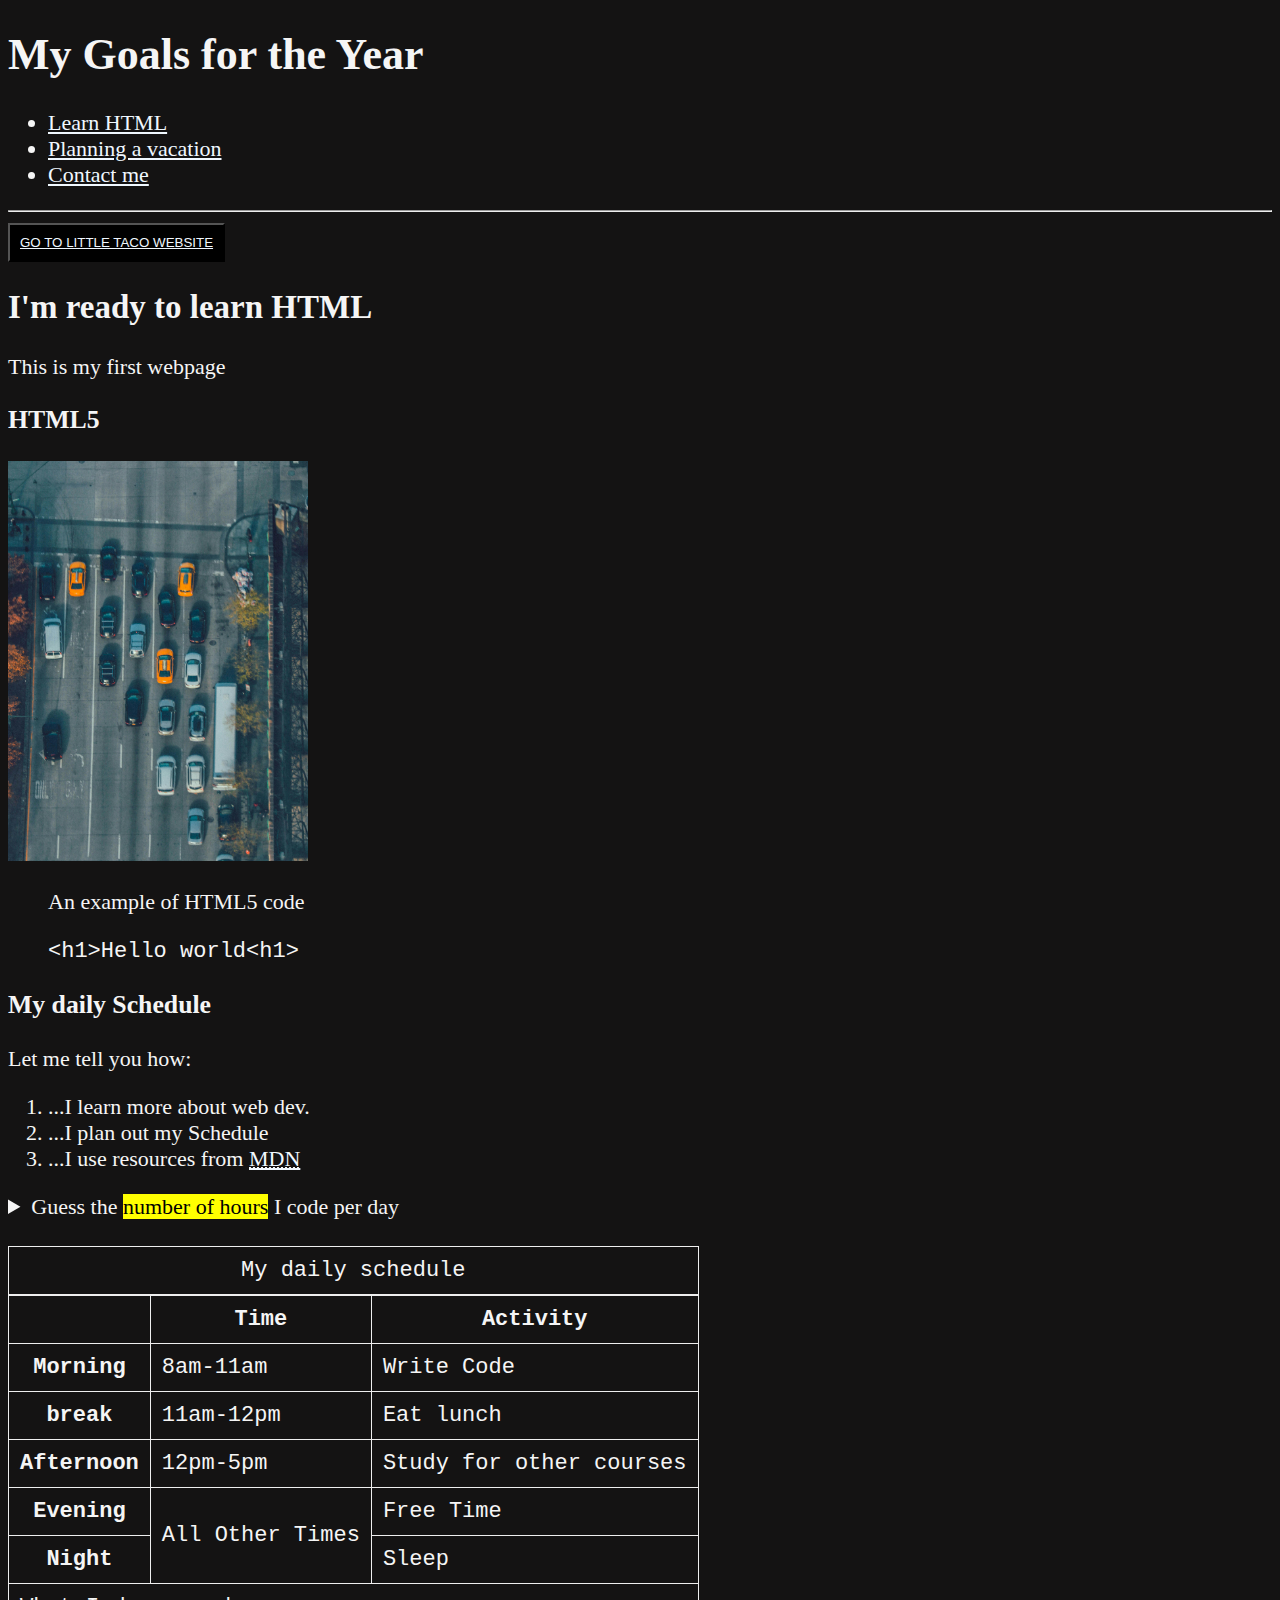
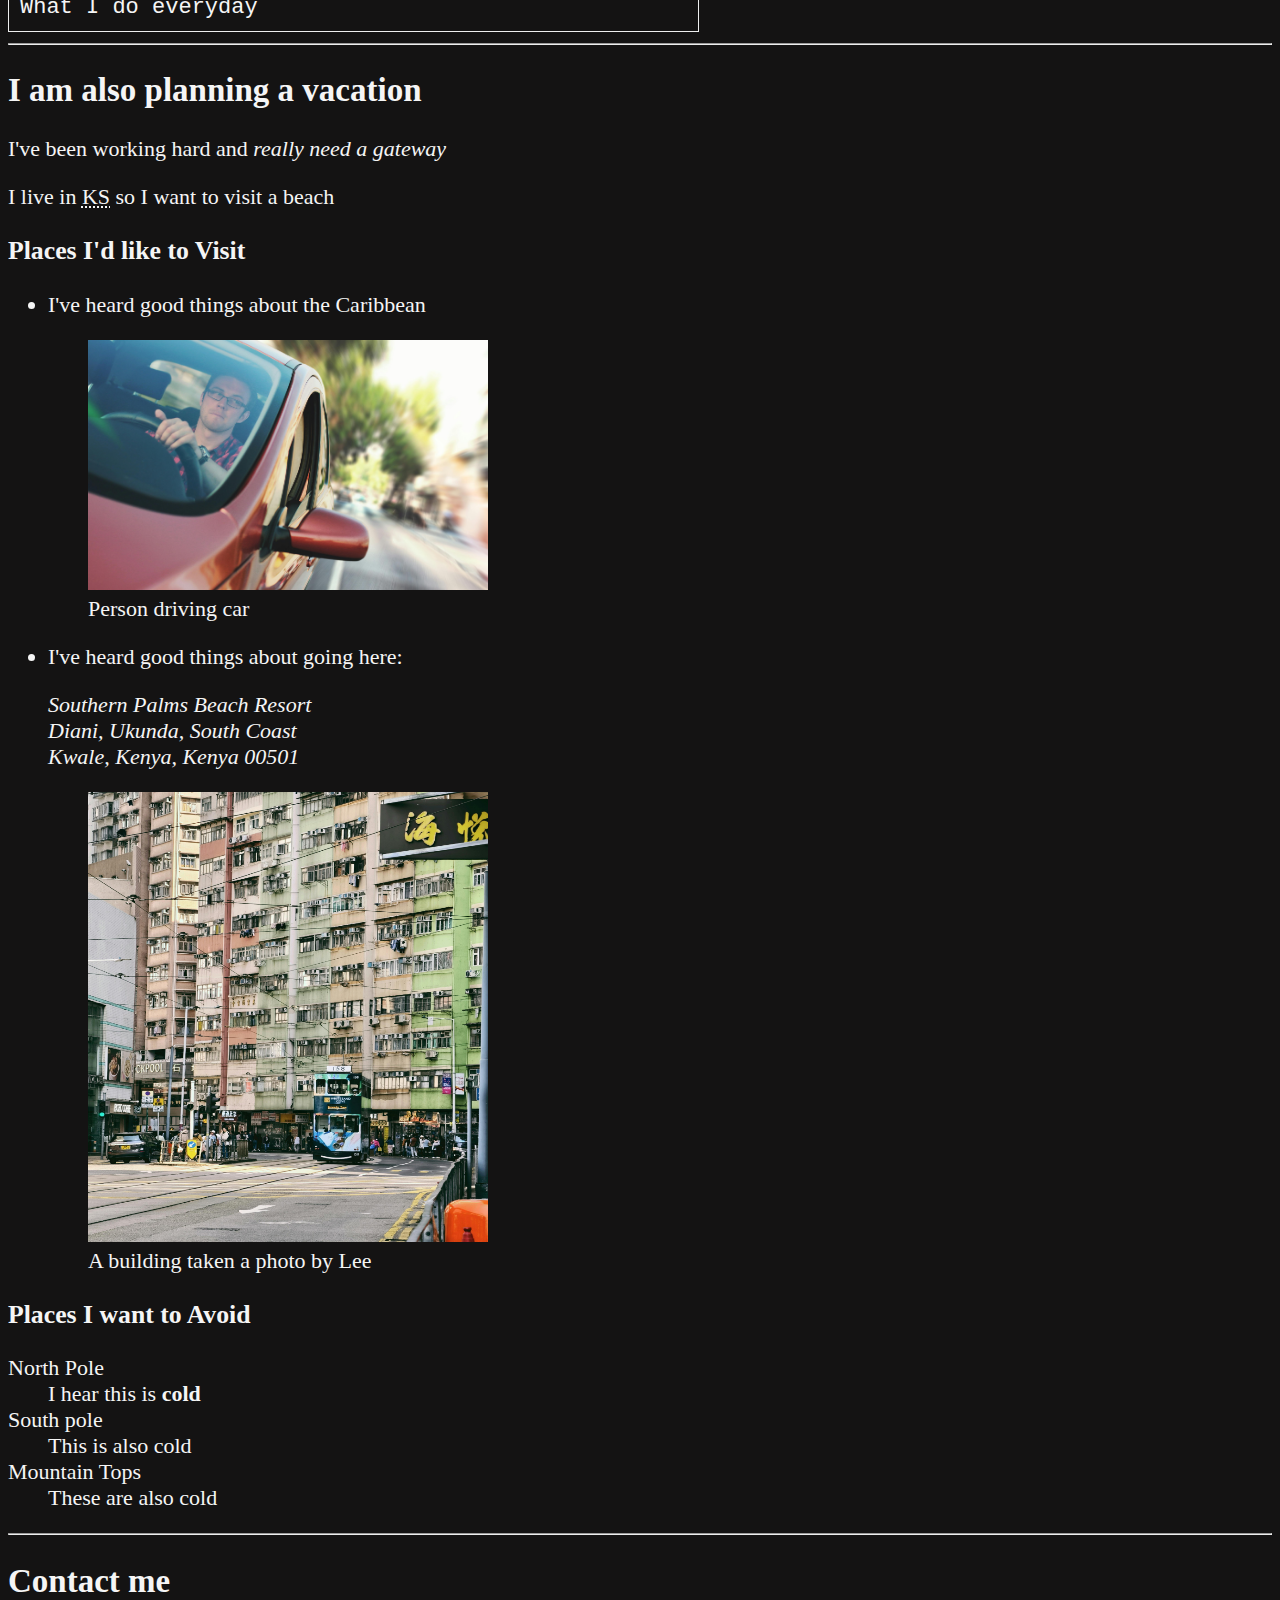
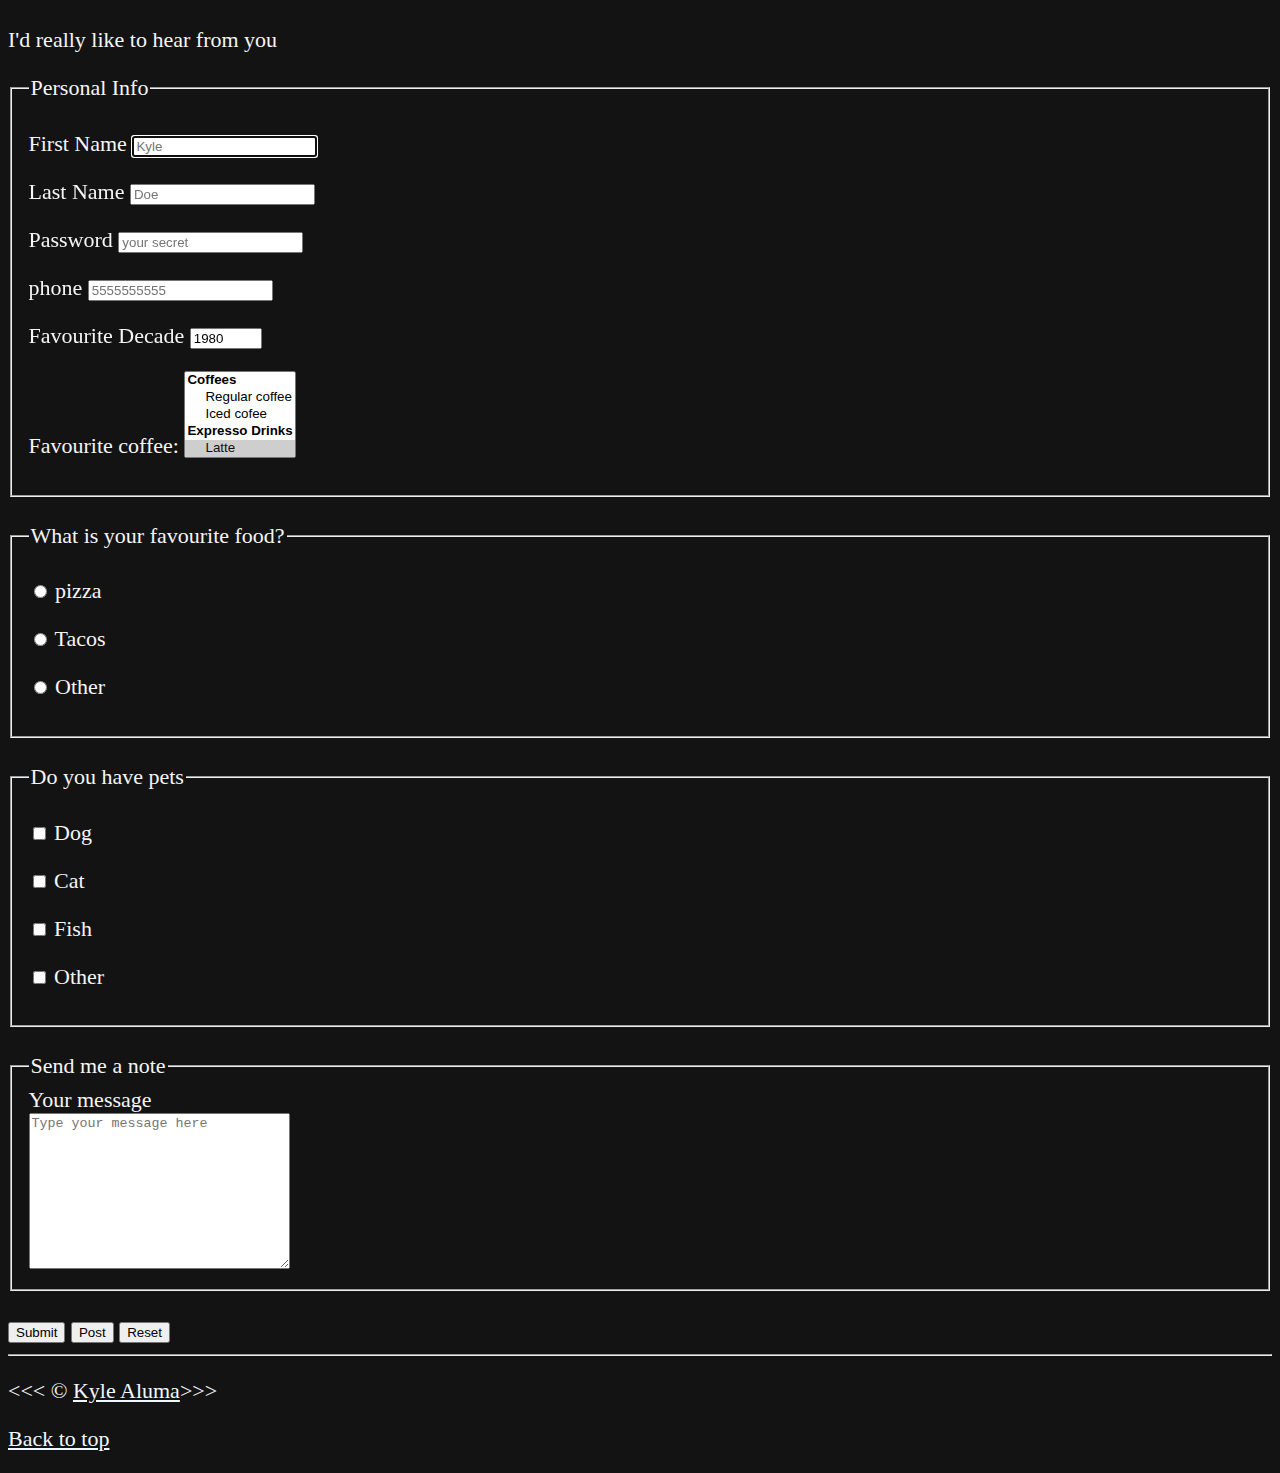
<file: index.html>
<!DOCTYPE html>
<html lang = "en">
  <head> 
    <meta charset = "UTF-8">
    <meta name = "author" content = "Kyle Aluma">
    <meta name = "description" content = "This page contains all the things I am learning how to create as I learn HTML">
    <title>My First webpage</title>
    <link rel = "icon" href = "pexels-el-evangelista-171946-1070345.jpg" type = "image/x-icon" >
    <link rel = "stylesheet" href = "main.css" type = "text/css">
  </head>

  <body>
    <header>
        <h1>My Goals for the Year</h1>
      <nav aria-label = "primary-navigation">
        
        <ul>
          <li>
            <a href="#html">Learn HTML</a>
          </li>
          <li>
            <a href="#vacation">Planning a vacation</a>
          </li>
          <li>
            <a href="#contact">Contact me</a>
          </li>
        </ul>
      </nav>
    </header>

    <hr>

    <main>
      <article id = "html">
        <button style = "background-color: black; color:white; padding:10px"><a href="project/index.html">GO TO LITTLE TACO WEBSITE</a></button>
        <h2>I'm ready to learn HTML</h2>
        <p>This is my first webpage</p>
        <section>
          <h3>HTML5</h3>
          <img src="img/pexels-followingnyc-8371016.jpg" alt="NY-City" title = "I am learning NYC" width = "300" height="400">
          <figure>
            <figcaption>
              An example of HTML5 code
            </figcaption>
            <p>
              <code>&lt;h1&gt;Hello world&lt;h1&gt;</code>
            </p>
          </figure>
        </section>
        <section>
          <h3>My daily Schedule</h3>
          <p>Let me tell you how:</p>
              <ol>
                <li>...I learn more about web dev.</li>
                <li>...I plan out my Schedule</li>
                <li>...I use resources from <abbr title="Mozilla Developer Network"><a href="https://developer.mozilla.org/" target="_blank">MDN</a> </abbr></li>
              </ol>
              <aside>
                <details>
                  <summary>Guess the <mark>number of hours</mark> I code per day</summary>

                  <p>I start at <time datetime="08:00">8 am</time> and I write code for <time datetime="PT3H">3 hours</time>  every morning</p>
                </details>
              </aside>
              <br>
              <table>
                <caption>My daily schedule</caption>
                <thead>
                  <tr>
                    <th>&nbsp;</th>
                    <th scope = "col">Time</th>
                    <th scope = "col">Activity</th>
                  </tr>
                </thead>
                <tbody>
                  
                  <tr>
                    <th scope = "row">Morning</th>
                    <td>
                      <time datetime="08:00">8am</time>-<time datetime="11:00">11am</time>
                    </td>
                    <td>Write Code</td>
                  </tr>
                  <tr>
                    <th scope = "row">break</th>
                    <td>
                      <time datetime="11:00">11am</time>-<time datetime="12:00">12pm</time>
                    </td>
                    <td>Eat lunch</td>
                  </tr>
                  <tr>
                    <th scope = "row">Afternoon</th>
                    <td>
                      <time datetime="12:00">12pm</time>-<time datetime="17:00">5pm</time>
                    </td>
                    <td>Study for other courses</td>
                  </tr>
                  <tr>
                    <th scope = "row">Evening</th>
                    <td rowspan="2">All Other Times</td>
                    <td>Free Time</td>
                  </tr>
                  <tr>
                    <th scope = "row">Night</th>
                    <td>Sleep</td>
                  </tr>
                </tbody>
                <tfoot>
                  <tr>
                    <td colspan = "3">What I do everyday</td>
                  </tr>
                </tfoot>
              </table>
          </section>
        </article>  

      <hr>
      
      <article id = "vacation">
        <h2>I am also planning a vacation</h2>
        <p>I've been working hard and <em>really need a gateway</em></p>
        <p>I live in <abbr title = "Kansas">KS</abbr> so I want to visit a beach</p>
        <section>
          <h3>Places I'd like to Visit</h3>
          <ul>
          <li>
            <p>I've heard good things about the Caribbean</p>
            <figure>
              <img src="img/pexels-jeshoots-7433.jpg" alt="Somewhere cars" title = "I love cars" width = "400" height = "250" loading = "lazy">
              <figcaption>
                Person driving car
              </figcaption>
            </figure> 
          </li>
          <li>
            <p>I've heard good things about going here: </p>
            <address>
              Southern Palms Beach Resort<br>
              Diani, Ukunda, South Coast<br>
              Kwale, Kenya, Kenya 00501<br>
            </address>
            <figure>
              <img src="img/pexels-lee-starry-1667861-32418818.jpg" alt="Lee Starry" title = "Lee-starry is funny" loading = 'lazy'
              width = "400" height = "450">
              <figcaption>
                A building taken a photo by Lee
              </figcaption>
            </figure>
            </li>
          </ul>
        </section>

        <!--TODO: Add more places-->
        <section>
          <h3>Places I want to Avoid</h3>
          <dl>
              <dt>North Pole</dt>
              <dd>I hear this is <strong>cold</strong></dd>

              <dt>South pole</dt>
              <dd>This is also cold</dd>

              <dt>Mountain Tops</dt>
              <dd>These are also cold</dd>
          </dl>
        </section>
      </article>

      <hr>

      <article id = "contact">
        <h2>Contact me</h2>
        <p>I'd really like to hear from you</p>

        <form action="https://httpbin.org/get" method = "get">
          <fieldset>
            <legend>Personal Info</legend>
            <p>
              <label for="firstName">First Name</label>
              <input type="text" name="firstName" id="firstName" placeholder="Kyle" autocomplete = "on" required autofocus>
            </p>
            <p>
              <label for="lastName">Last Name</label>
              <input type="text" name="lastName" id="lastName" placeholder="Doe" autocomplete = "on" required>
            </p>
            <p>
              <label for="password">Password</label>
              <input type="password" name="password" id="password" placeholder="your secret"  required>
            </p>
            <p>
              <label for="phone">phone</label>
              <input type="tel" name="phone" id="phone" placeholder="5555555555" pattern = "[0-9]{3}[0-9]{3}[0-9]{4}" required>
            </p>
            <p>
              <label for="decade">Favourite Decade</label>
              <input type="number" name="decade" id="decade" min = "1950" max = "2020" 
              step = "10" value = "1980" required>
            </p>
            <p>
              <label for="coffee">Favourite coffee: </label>
              <select name="coffee" id="coffee" multiple size = "5">
                  <optgroup label = "Coffees">
                    <option value="regular coffee">Regular coffee</option>
                    <option value="iced coffee">Iced cofee</option>
                  </optgroup>
                  <optgroup label = "Expresso Drinks">
                    <option value="latte" selected>Latte</option>
                    <option value="Cappuccino">Cappuccino</option>
                    <option value="cortado">cortado</option>
                    <option value="Americano">Americano</option>
                    <option value="other">Other</option>
                  </optgroup>
              </select>
            </p>
          </fieldset>
          <br>
          <fieldset>
            <legend>What is your favourite food?</legend>
              <p>
                <input type="radio" name = "food" id = "pizza" value = "pizza">
                <label for="pizza">pizza</label>
              </p>
              <p>
                <input type="radio" name = "food" id = "tacos" value = "tacos">
                <label for="tacos">Tacos</label>
              </p>
              <p>
                <input type="radio" name = "food" id = "other" value = "other">
                <label for="other">Other</label>
              </p>
          </fieldset>
          <br>
          <fieldset>
            <legend>Do you have pets</legend>
            <p>
              <input type="checkbox" name = "pets" id = "dog" value = "dog">
              <label for = "dog">Dog</label>
            </p>
            <p>
              <input type="checkbox" name = "pets" id = "cat" value = "cat">
              <label for = "cat">Cat</label>
            </p>
            <p>
              <input type="checkbox" name = "pets" id = "fish" value = "fish">
              <label for = "fish">Fish</label>
            </p>
            <p>
              <input type="checkbox" name = "pets" id = "otherPet" value = "otherPet">
              <label for = "otherPet">Other</label>
            </p>
          </fieldset>
          <br>
          <fieldset>
            <legend>Send me a note</legend>
            <label for="message">Your message</label>
            <br>
            <textarea name="message" id="message" cols = "30" rows = "10" placeholder="Type your message here"></textarea>
          </fieldset>
          <br>
          <button type = "submit">Submit</button>
          <button type="submit" formaction="https://httpbin.org/post" formmethod="post">Post</button>
          <button type="reset">Reset</button>
        </form>
      </article>
    </main>
    
    <hr>
    <footer>
      <p>
      &lt;&lt;&lt; &copy; <a href="about.html">Kyle Aluma</a>&gt;&gt;&gt;
      </p>
      <p>
        <a href="#">Back to top</a>
      </p>
    </footer>
  </body>
</html>
</file>
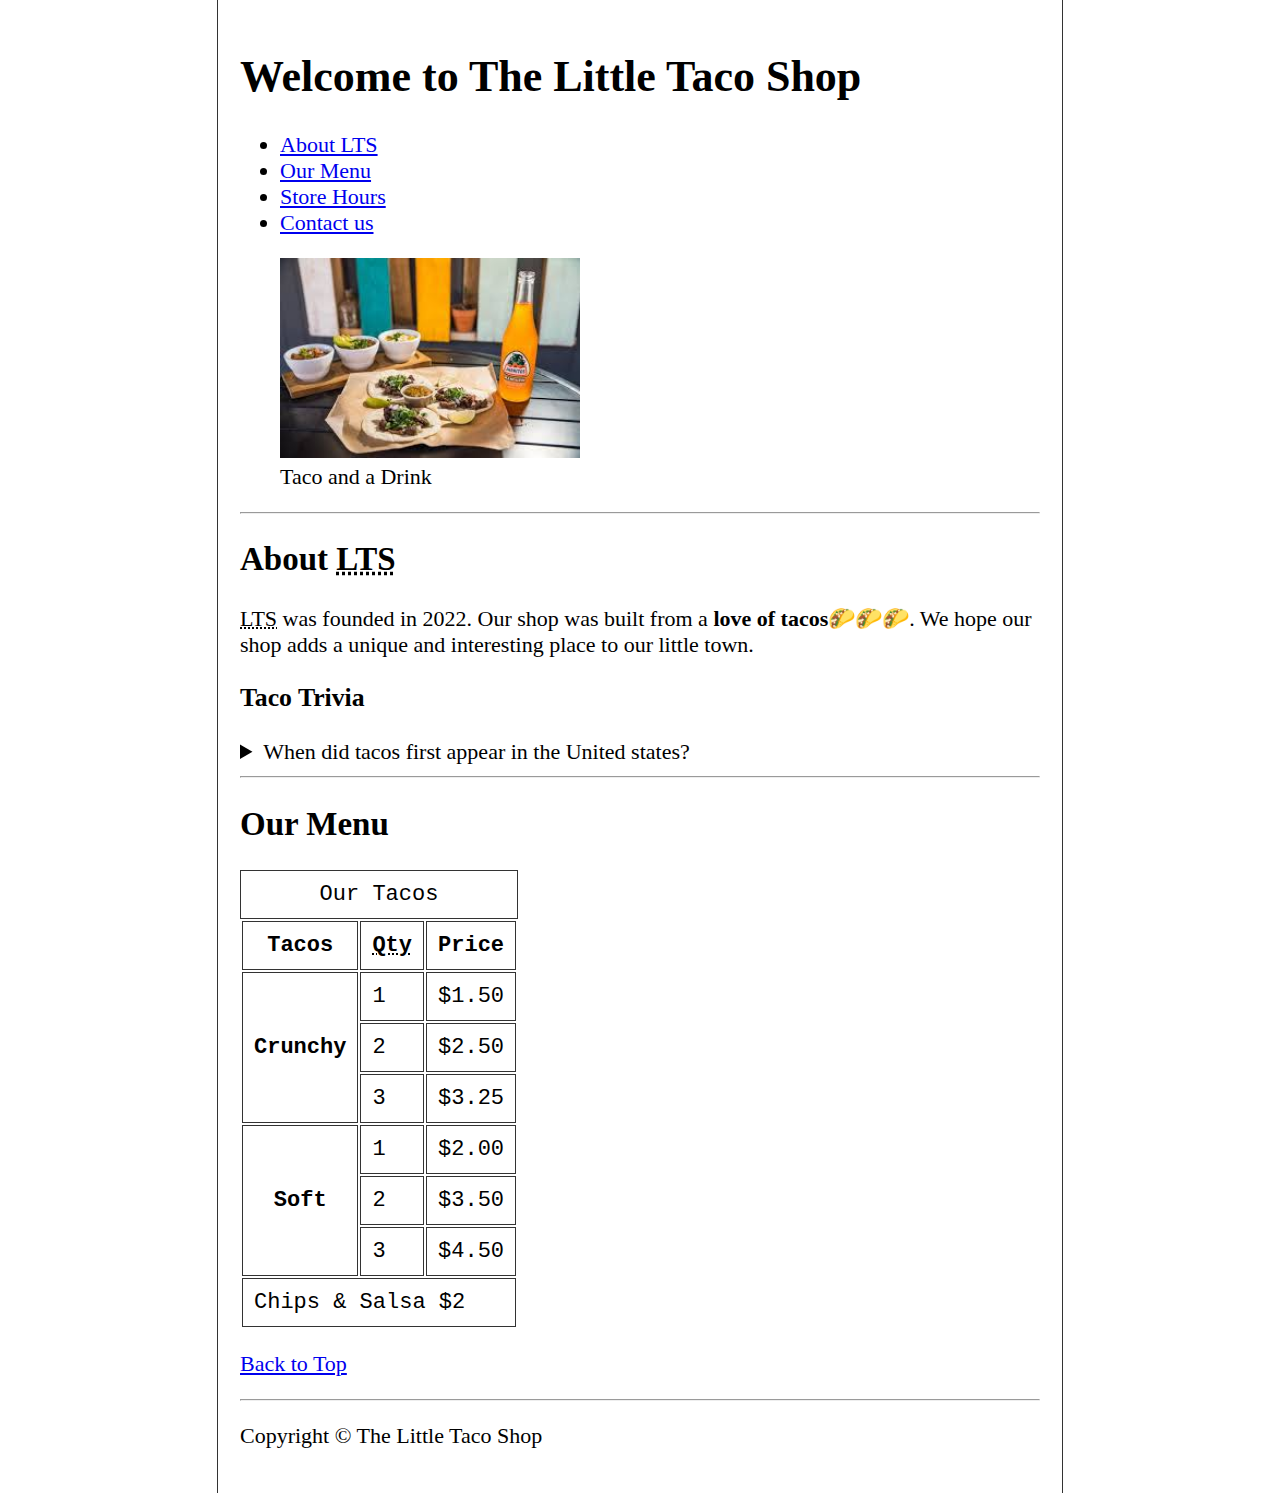
<file: project/index.html>
<!DOCTYPE html>
<html lang="en">
  <head>
    <meta charset="UTF-8">
    <meta name = "author" content = "Kyle Aluma">
    <meta name = "description" content = "This is The Little Taco Shop homepage">
    <link rel="stylesheet" href="style.css">
  </head>
  <body>
    <header>
      <h1>Welcome to The Little Taco Shop</h1>
      <nav>
        <ul>
          <li><a href="#about">About LTS</a></li>
          <li><a href="#ourMenu">Our Menu</a></li>
          <li><a href="hours.html">Store Hours</a></li>
          <li><a href="contact.html">Contact us</a></li>
        </ul>
      </nav>
      <figure>
        <img src="images/taco-img-1.jpg" alt="Taco and a drink" title = "This is a taco and a drink" width = "300" height = "200">
        <figcaption>
          Taco and a Drink
        </figcaption>
      </figure>
    </header>
    
    <hr>
    <main>
      <article>
        <section id = "about">
          <h2>About <abbr title="Little Taco Shop">LTS</abbr></h2>
          <p>
            <abbr title="Little Taco Shop">LTS</abbr> 
            was founded in <time datetime="2022">2022</time>. Our shop was built from a <strong>love of tacos</strong>🌮🌮🌮. We hope our shop adds a unique and interesting place to our little town.
          </p>
        </section>
        <aside>
          <h3>Taco Trivia</h3>
          <details>
            <summary>
              When did tacos first appear in the United states?
            </summary>
            <p>
              Jeffrey M. Pilcher, taco historian and professor of history at the University of Minnesota, says the earliest mention of tacos in the United States are in a newspaper from <time datetime="1905">1905</time>
              (Source: <cite><a href="https://www.smithsonianmag.com/arts-culture/where-did-the-taco-come-from-81228162/">Smithsonian Magazine</a></cite>)
            </p>
          </details>
        </aside>
      </article>

      <hr>  

      <article id = "ourMenu">
        <h2>Our Menu</h2>
        <table>
          <caption>Our Tacos</caption>
          <thead>
            <tr>
              <th scope = "col">Tacos</th>
              <th><abbr title="Quantity">Qty</abbr></th>
              <th scope = "col">Price</th>
            </tr>
          </thead>
          
          <tbody>
            <tr>
              <th rowspan="3" scope = "row">Crunchy</th>
              <td>1</td>
              <td>&dollar;1.50</td>
            </tr>
            <tr>
              <td>2</td>
              <td>&dollar;2.50</td>
            </tr>
            <tr>
              <td>3</td>
              <td>&dollar;3.25</td>
            </tr>
            <tr>
              <th rowspan="3" scope = "row">Soft</th>
              <td>1</td>
              <td>&dollar;2.00</td>
            </tr>
            <tr>
              <td>2</td>
              <td>&dollar;3.50</td>
            </tr>
            <tr>
              <td>3</td>
              <td>&dollar;4.50</td>
            </tr>  
          </tbody>
          <tfoot>
            <tr>
              <td colspan="3">Chips &amp; Salsa &dollar;2</td>
            </tr>
          </tfoot>
        </table>
        <p>
          <a href="#">Back to Top</a>
        </p>
      </article>
    </main>

    <hr>

    <footer>
      <p>
        Copyright &copy; The Little Taco Shop 
      </p>
    </footer>
  </body>

</html>
</file>
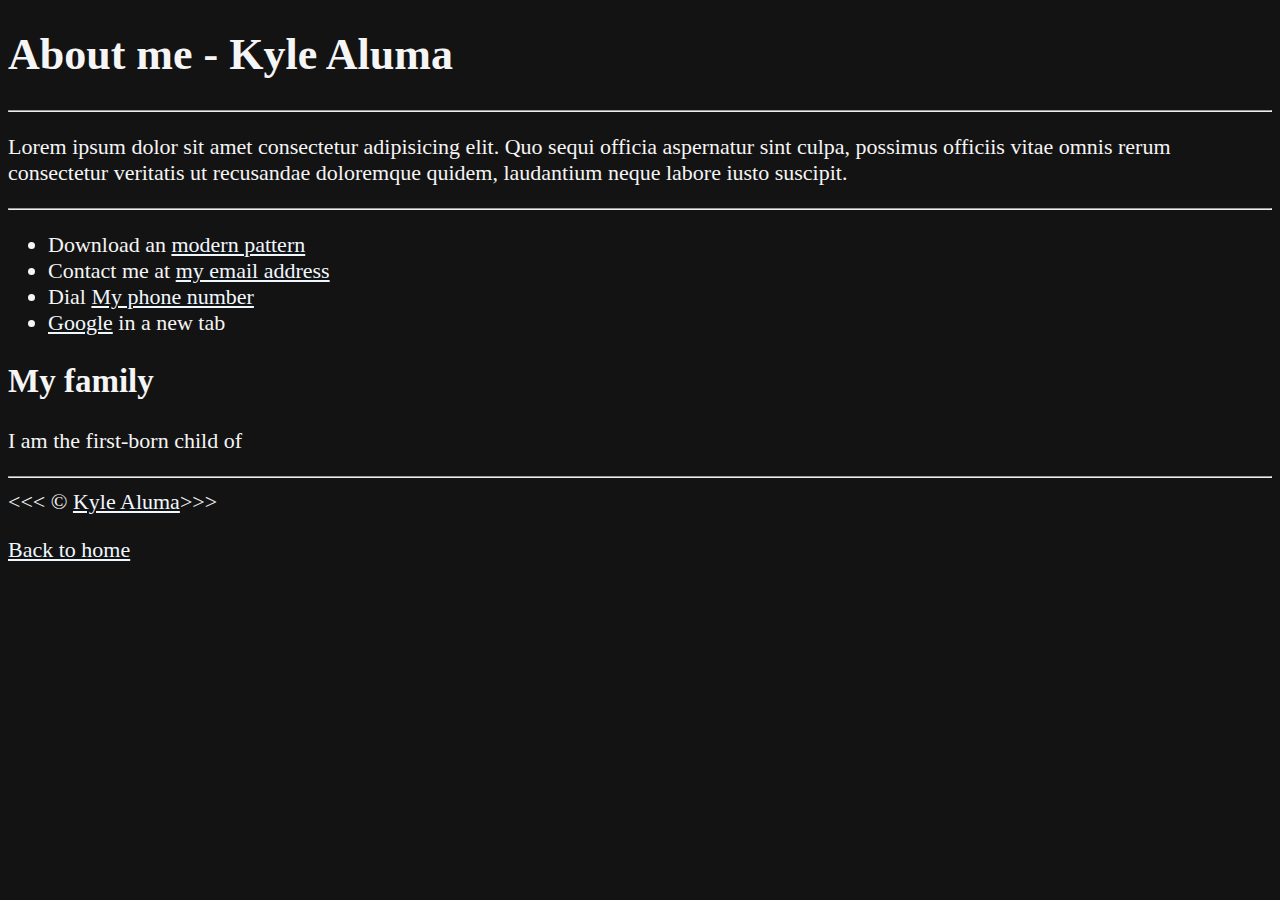
<file: about.html>
<!DOCTYPE html>
<html lang = "en">
  <head>
    <meta charset="UTF-8">
    <meta name = "author" content = "Kyle">
    <meta name = "description" content = "This is a webpage that describes who I am">
    <title>About me</title>
    <link rel = "icon" href = "pexels-el-evangelista-171946-1070345.jpg" type = "image/x-icon" >
    <link rel = "stylesheet" href = "main.css" type = "text/css">
  </head>
  <body>
    <h1>About me - Kyle Aluma</h1>

    <hr>

    <p>
      Lorem ipsum dolor sit amet consectetur adipisicing elit. Quo sequi officia aspernatur sint culpa, possimus officiis vitae omnis rerum consectetur veritatis ut recusandae doloremque quidem, laudantium neque labore iusto suscipit.
    </p>

    <hr>
    <ul>
      <li>Download an <a href="pexels-el-evangelista-171946-1070345.jpg" download>
      modern pattern 
      </a></li>
      <li>
        Contact me at <a href="mailto:random@email.com">my email address</a>
      </li>
      <li>
        Dial <a href="tel:+254737516879">My phone number</a>
      </li>
      <li>
        <a href="https://www.google.com/" target = "_blank">Google</a> in a new tab
      </li>
    </ul>

    <h2>My family</h2>
    <p>I am the first-born child of</p>

    <hr>
    &lt;&lt;&lt; &copy; <a href="about.html">Kyle Aluma</a>&gt;&gt;&gt;
    <p>
      <a href="/">Back to home</a>
    </p>

  </body>


</html>
</file>
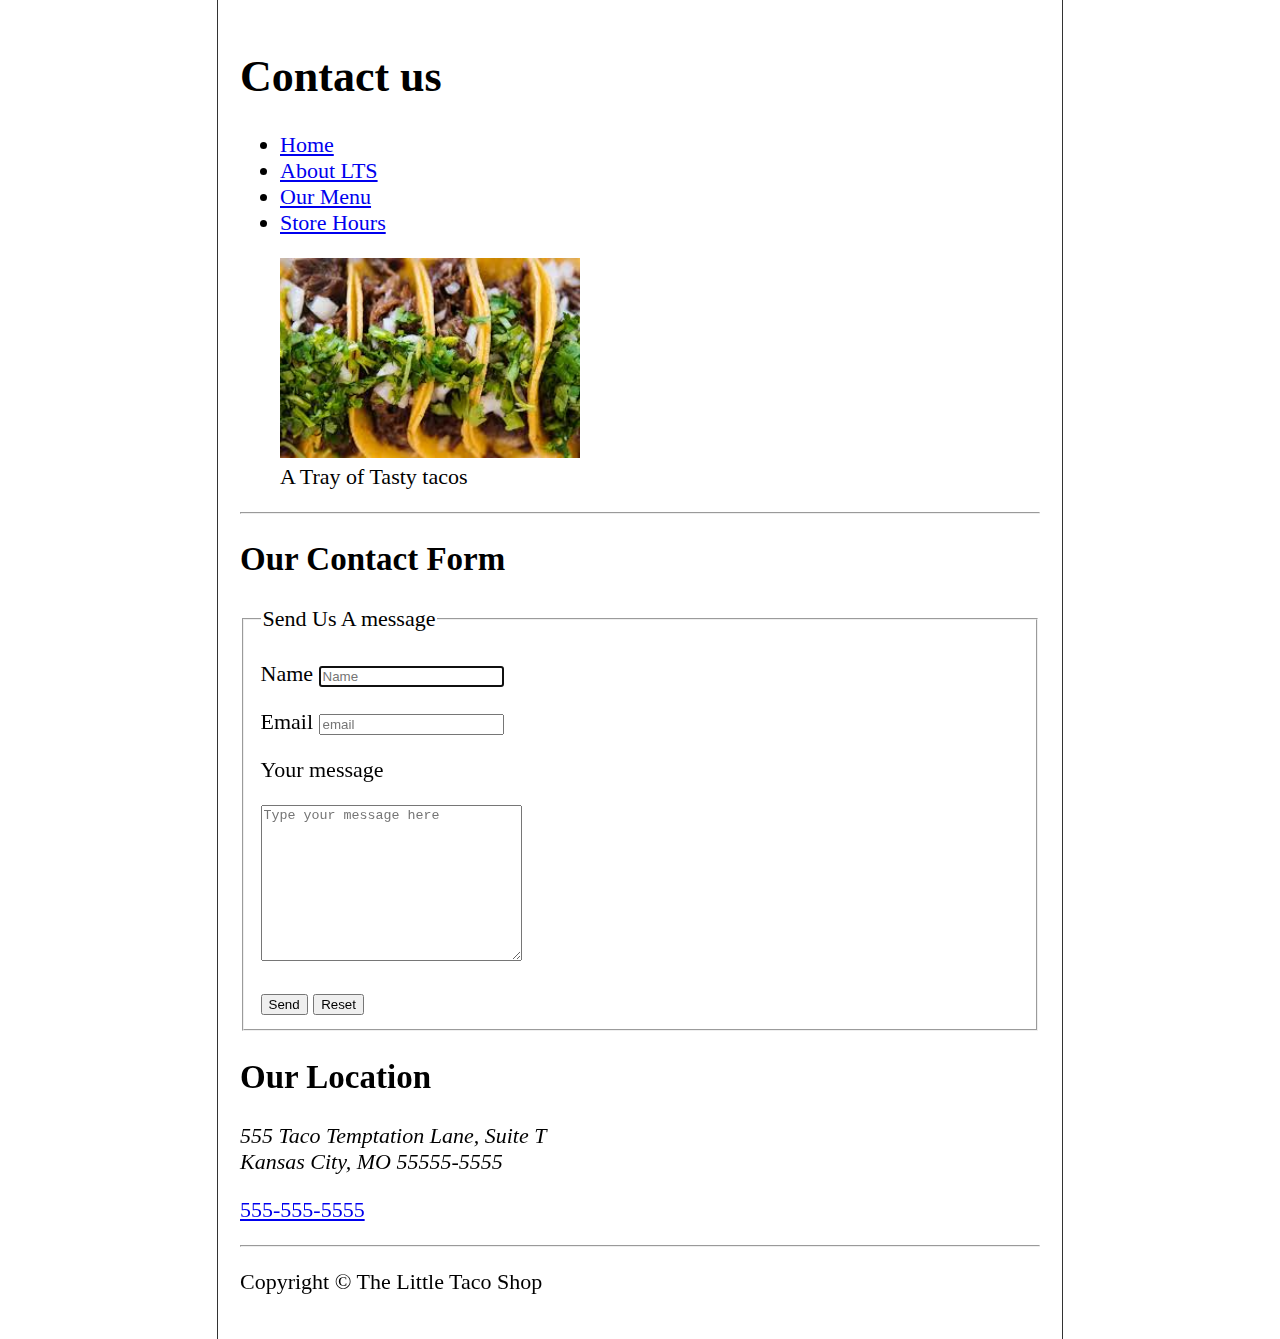
<file: project/contact.html>
<!DOCTYPE html>
<html lang="en">
  <head>
    <meta charset="UTF-8">
    <meta name = "author" content = "Kyle Aluma">
    <meta name = "description" content = "This is The Little Taco Shop contact us page">
    <link rel="stylesheet" href="style.css">
  </head>
  <body>
    <header>
      <h1>Contact us</h1>
      <nav>
        <ul>
          <li><a href="index.html">Home</a></li>
          <li><a href="index.html#about">About LTS</a></li>
          <li><a href="index.html#ourMenu">Our Menu</a></li>
          <li><a href="hours.html">Store Hours</a></li>
        </ul>
      </nav>
      <figure>
        <img src="images/taco-img-3.jpg" alt="Tasty Tacos" title = "This is a tray of taco" width = "300" height = "200">
        <figcaption>
          A Tray of Tasty tacos
        </figcaption>
      </figure>
    </header>
    
    <hr>
    <main>
      <article>
        <h2>Our Contact Form</h2>
        <form action="https://httpbin.org/get" method = "get">
          <fieldset>
            <legend>Send Us A message</legend>
            <p>
              <label for="name">Name</label>
              <input type="text" name="name" id="name" autocomplete="on" placeholder = "Name"required autofocus>
            </p>
            <p>
              <label for="email">Email</label>
              <input type="email" name="email" id="email" autocomplete="on" placeholder="email">
            </p>
            <label for="message">Your message</label>
            <p>
              <textarea name="message" id="message" cols = "30" rows="10" placeholder="Type your message here"></textarea>
            </p>
            <button type = "submit">Send</button>
            <button type = "reset">Reset</button>
          </fieldset>
        </form>
      </article>
      <article>
        <h2>Our Location</h2>
        <section>
          <address>
            555 Taco Temptation Lane, Suite T <br>
            Kansas City, MO 55555-5555 <br> 
          </address>
          <p>
            <a href="tel: 555-555-5555">555-555-5555</a>
          </p>
          
        </section>
      </article>
    </main>

    <hr>

    <footer> 
      <p>
        Copyright &copy; The Little Taco Shop 
      </p>
    </footer>
  </body>

</html>
</file>
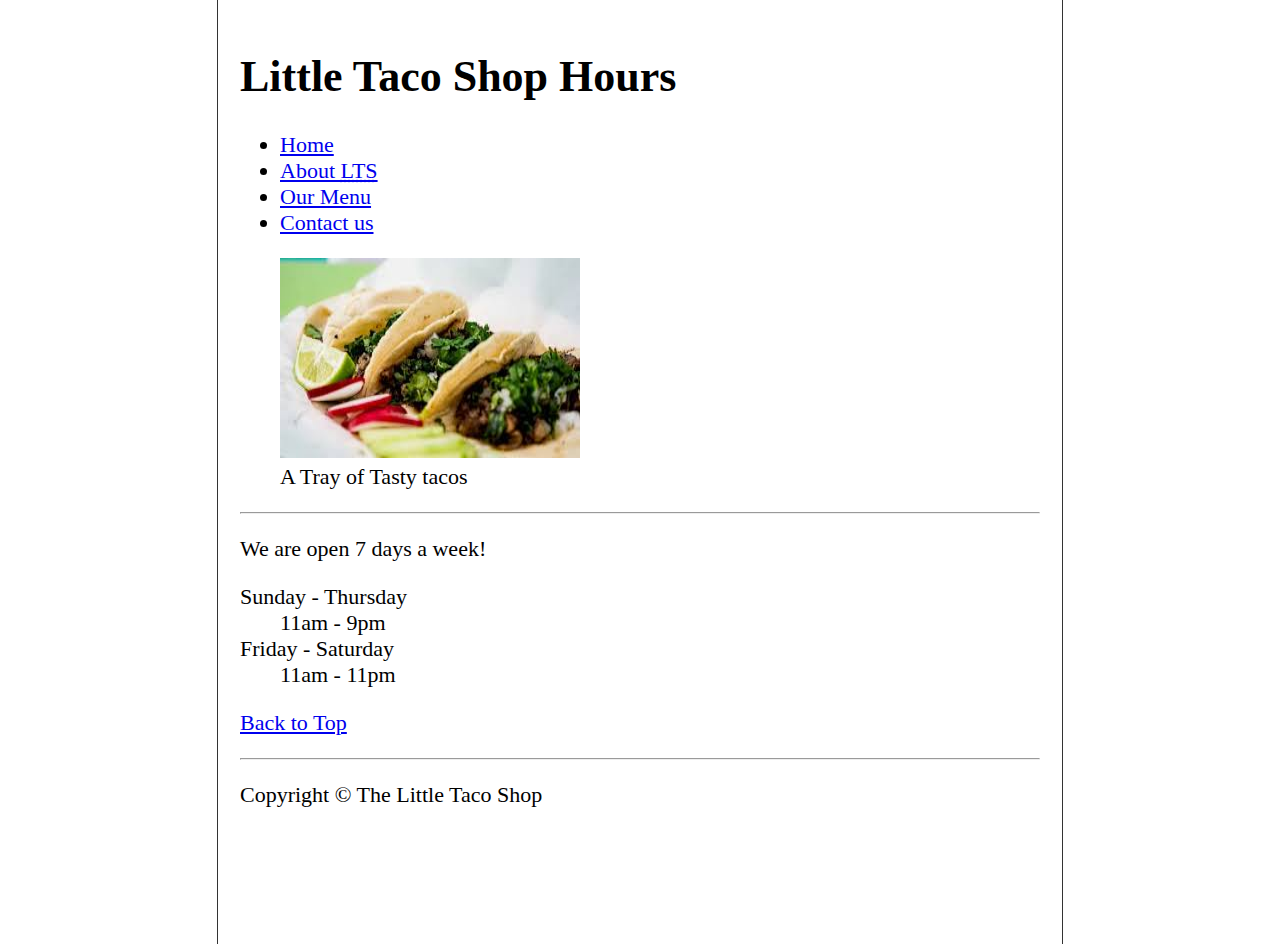
<file: project/hours.html>
<!DOCTYPE html>
<html lang="en">
  <head>
    <meta charset="UTF-8">
    <meta name = "author" content = "Kyle Aluma">
    <meta name = "description" content = "This is The Little Taco Shop opening hours">
    <link rel="stylesheet" href="style.css">
  </head>
  <body>
    <header>
      <h1>Little Taco Shop Hours</h1>
      <nav>
        <ul>
          <li><a href="index.html">Home</a></li>
          <li><a href="index.html#about">About <abbr title="Little Taco Shop">LTS</abbr></a></li>
          <li><a href="index.html#ourMenu">Our Menu</a></li>
          <li><a href="contact.html">Contact us</a></li>
        </ul>
      </nav>
      <figure>
        <img src="images/taco-img-2.jpg" alt="Tasty Tacos" title = "This is a tray of taco" width = "300" height = "200">
        <figcaption>
          A Tray of Tasty tacos
        </figcaption>
      </figure>
    </header>
    
    <hr>
    <main>
      <article>
        <section>
          <p>
            We are open 7 days a week!
          </p>
          <dl>
            <dt>Sunday - Thursday</dt>
            <dd>11am - 9pm</dd>

            <dt>Friday - Saturday</dt>
            <dd>11am - 11pm</dd>
          </dl>
        </section>
        <section>
          <p><a href="#">Back to Top</a></p>
        </section>
      </article>

      <hr>
    </main>

    <footer> 
      <p>
        Copyright &copy; The Little Taco Shop 
      </p>
    </footer>
  </body>

</html>
</file>
<file: main.css>
html{
  font-size: 22px;
}

body{
  background-color: rgb(20, 19, 19);
  color:whitesmoke;
}

a {
  color:aliceblue;
}

a :visited {
  color:lightgray;

}
a :hover, a:active{
  color:#eee;
}

table, tr, td, th, caption {
  border: 1px solid #eee;
  font-family: 'Courier New', 'Courier New', Courier, monospace;
  border-collapse: collapse;
  padding: 0.5rem;
}
</file>
<file: project/style.css>
html {
    font-size: 22px;
}

body {
    min-height: 100vh;
    max-width: 800px;
    margin: 0 auto;
    padding: 1rem;
    border-left: 1px solid #333;
    border-right: 1px solid #333;
}

th, td, caption {
    border: 1px solid #333;
    font-family: 'Courier New', Courier, monospace;
    border-collapse: separate;
    padding: 0.5rem;
}
</file>
